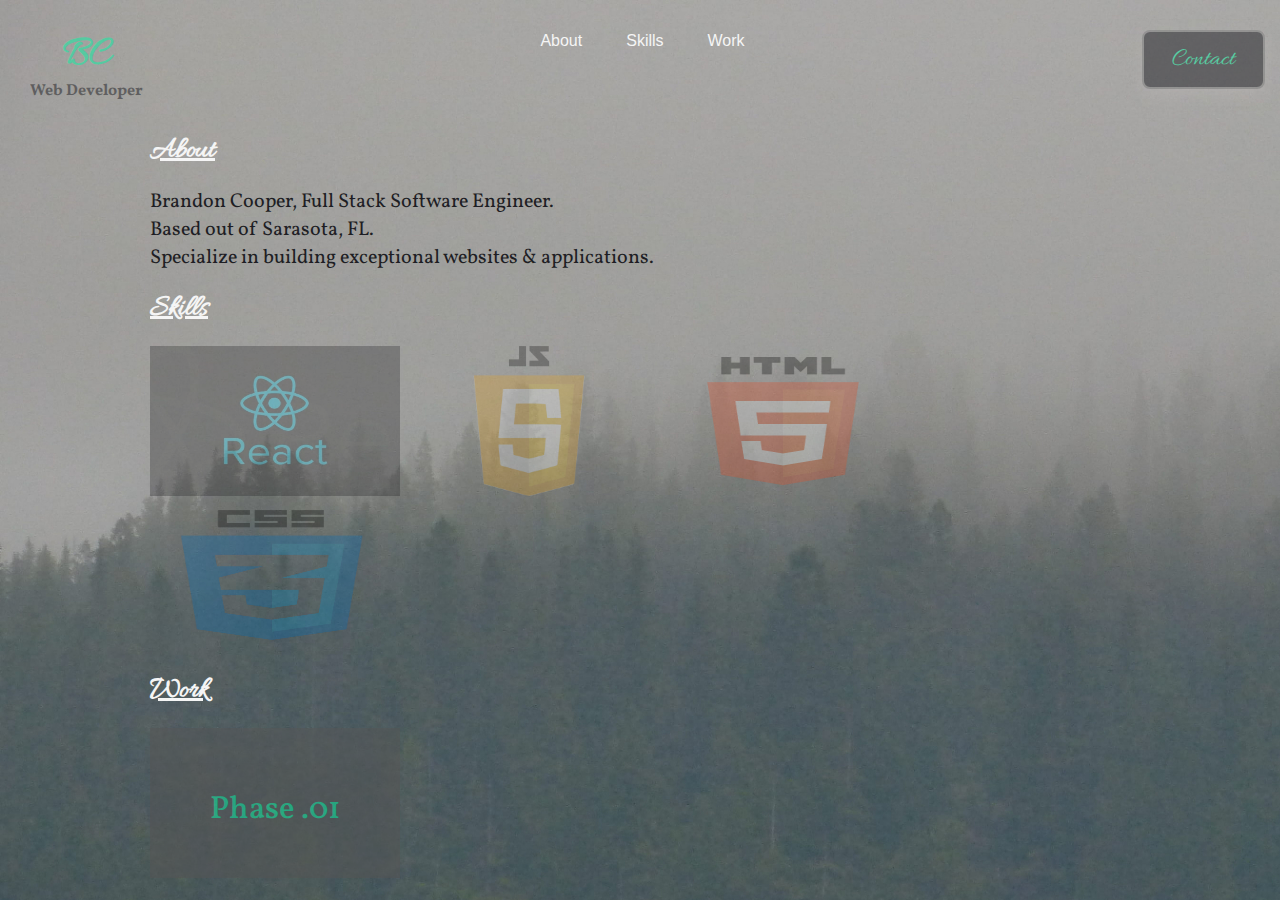
<file: index.html>
<!DOCTYPE html>
<html lang="en">
<head>
    <meta charset="UTF-8">
    <meta http-equiv="X-UA-Compatible" content="IE=edge">
    <meta name="viewport" content="width=device-width, initial-scale=1.0">
    <title>Document</title>
    <link rel="stylesheet" href="BRANDON.css">
    <link href="https://fonts.googleapis.com/css2?family=Bebas+Neue&family=Cedarville+Cursive&display=swap" rel="stylesheet">
    <link href="https://fonts.googleapis.com/css2?family=Abril+Fatface&family=Castoro+Titling&family=Julee&family=Merriweather:wght@700&family=Satisfy&display=swap" rel="stylesheet">
    <link href="https://fonts.googleapis.com/css2?family=Abril+Fatface&family=Allura&family=Castoro+Titling&family=Julee&family=Merriweather:wght@700&family=Satisfy&display=swap" rel="stylesheet">
    <link href="https://fonts.googleapis.com/css2?family=Abril+Fatface&family=Allura&family=Castoro+Titling&family=Julee&family=Merriweather:wght@700&family=Roboto+Mono&family=Satisfy&display=swap" rel="stylesheet">
    <link href="https://fonts.googleapis.com/css2?family=Abril+Fatface&family=Allura&family=Castoro+Titling&family=EB+Garamond:ital@1&family=Julee&family=Merriweather:wght@700&family=Roboto+Mono&family=Satisfy&display=swap" rel="stylesheet">
    <link href="https://fonts.googleapis.com/css2?family=Abril+Fatface&family=Allura&family=Castoro+Titling&family=EB+Garamond:ital@1&family=Julee&family=Merriweather:wght@700&family=Roboto+Mono&family=Satisfy&family=Vollkorn&display=swap" rel="stylesheet">
</head>

<body>
<header>
        <h1 id="logo">BC  <br>  <p id="logoText">Web Developer</p></h1>
        <nav>
            <ul class="nav__links">
            <li><a href="#"> About</a></li>
            <li><a href="#"> Skills</a></li>
            <li><a href="#"> Work</a></li>
            </ul>
        </nav>
        <a href="#contact" class = 'contact'> <button id="contact__btn" class="buttons">Contact </button></a>
</header>
           
<div class="main__content">
 <div class="about__content">
        <h2>About</h2>
        <!-- TO DO: INSERT PROFILE PHOTO -->
        <!-- <img src="IMG-1058.png" alt="Profile Photo" id="profilePhoto"> -->
        <br>
        <p> Brandon Cooper, Full Stack Software Engineer. </p>
        <p>Based out of Sarasota, FL.</p>
        <p>Specialize in building exceptional websites & applications. </p>
        <br>
            
</div>
 <div class="skills__content">
    <h2>Skills</h2>
    <br>
    <img src="react.jpg" alt="React" class="logo_images">
    <img src="jslogo.png" alt="JavaScript" class="logo_images">
    <img src="htmlLogo.png" alt="HTML" class="logo_images">
    <img src="cssLogo.png" alt="CSS" class="logo_images">
        <p></p>
        <br>
</div>
<div class="work__content">
    <h2>Work</h2>
    <br>
        <div class = "projects">
            <a href="https://bcoop247.github.io/phase_one_project/">Phase .01</a> 
        </div>
        


</div>
        
    
</div>
</body>
</html>
</file>
<file: BRANDON.css>
/* This container is for the entire background/base of the page. */
*{
    margin: 0;
    padding: 0;
    box-sizing: border-box;
}
body{
    background-image: url('download.jpg');
    background-color: #1E1E24; 

}
li, a, button{
    text-decoration: none;
    color: whitesmoke;
    font-weight: 500;
    font-size: 16px;
    list-style-type: upper-roman;
   
}
/* displays the header in flexbox with space between elements */
header{
    display: flex;
    justify-content: space-between;
}

#logo{
    color: rgba(9, 243, 165, 0.5);
    text-align: center;
    font-size: 40px;
    margin: 30px;
    font-family: 'Allura', cursive;
    }
#logoText
{
    font-size: 16px;
    opacity: 0.5;
    font-family: 'Vollkorn', serif;
}
h2{
    color: whitesmoke;
    font-family: 'Allura', cursive;

    font-size: 30px;
    text-decoration: underline;
}
h2:hover{
    transition: 1s;
    font-size: 100px;
    color: rgb(9, 243, 165);
    
}
p{
    font-size: 20px;
    font-family: 'Vollkorn', serif;
    color:#1E1E24;
}
/* stacks the items to the side of each other. */
.nav__links li{
    display: inline-block;
    padding: 0px 20px;
    font-family: 'Gill Sans', 'Gill Sans MT', Calibri, 'Trebuchet MS', sans-serif;
    font-size: 50px;
    
}

/* .nav__links li a{
    transition: ;
} */

.nav__links li a:hover{
    cursor: pointer;
    color: rgb(9, 243, 165);
    transition-duration: 1s;
    font-size: 25px;
}

.main__content{
    display: flex;
    flex-direction: column;
    justify-content:space-evenly;
    color: whitesmoke;
    width: 100%;
    padding: 0px 150px;
    
    
}

.about__content{
    height: 33%;
    justify-content: space-evenly;
}
.skills__content{
    height: 33%;
   
}
.work__content{
    height: 33%;    
}
#contact__btn{
    margin-right: 15px;
}

.buttons{
    font-size: 25px;
    margin: 30px;
    padding: 12px 28px;
    border-radius: 8px;
    color:rgb(9, 243, 165);
    background-color: #1E1E24;
    border: 2px solid gray;
    transition-duration: 0.5s;
    box-shadow: 0 8px 16px 0 rgba(220, 209, 209, 0.2), 0 6px 20px 0 rgba(220,209,209,0.2);
    opacity: 0.5;
    font-family:'Allura', cursive;
}

.buttons:hover{
    cursor: pointer;
    color:#1E1E24;
    background-color: rgb(9, 243, 165);
    box-shadow: 0 8px 16px 0 rgba(0,0,0,0.2), 0 6px 20px 0 rgba(0,0,0,0.19);
}

.logo_images{
    height: 150px;
    opacity: 0.3;
    width: 250px;
}

.projects{
    height: 150px;
    width: 250px;
    background-color: #555;
    text-align: center;
    padding-top: 60px;
    font-family: 'Vollkorn', serif;
    text-decoration-color: aquamarine;
    opacity: 0.5; 
}
.projects a {
    color: rgb(9, 243, 165);
    font-size: 32px;
}

#profilePhoto{
  height: 150px;
  width: 200px;
    opacity: 0.5; 
    border: solid;
}
</file>
